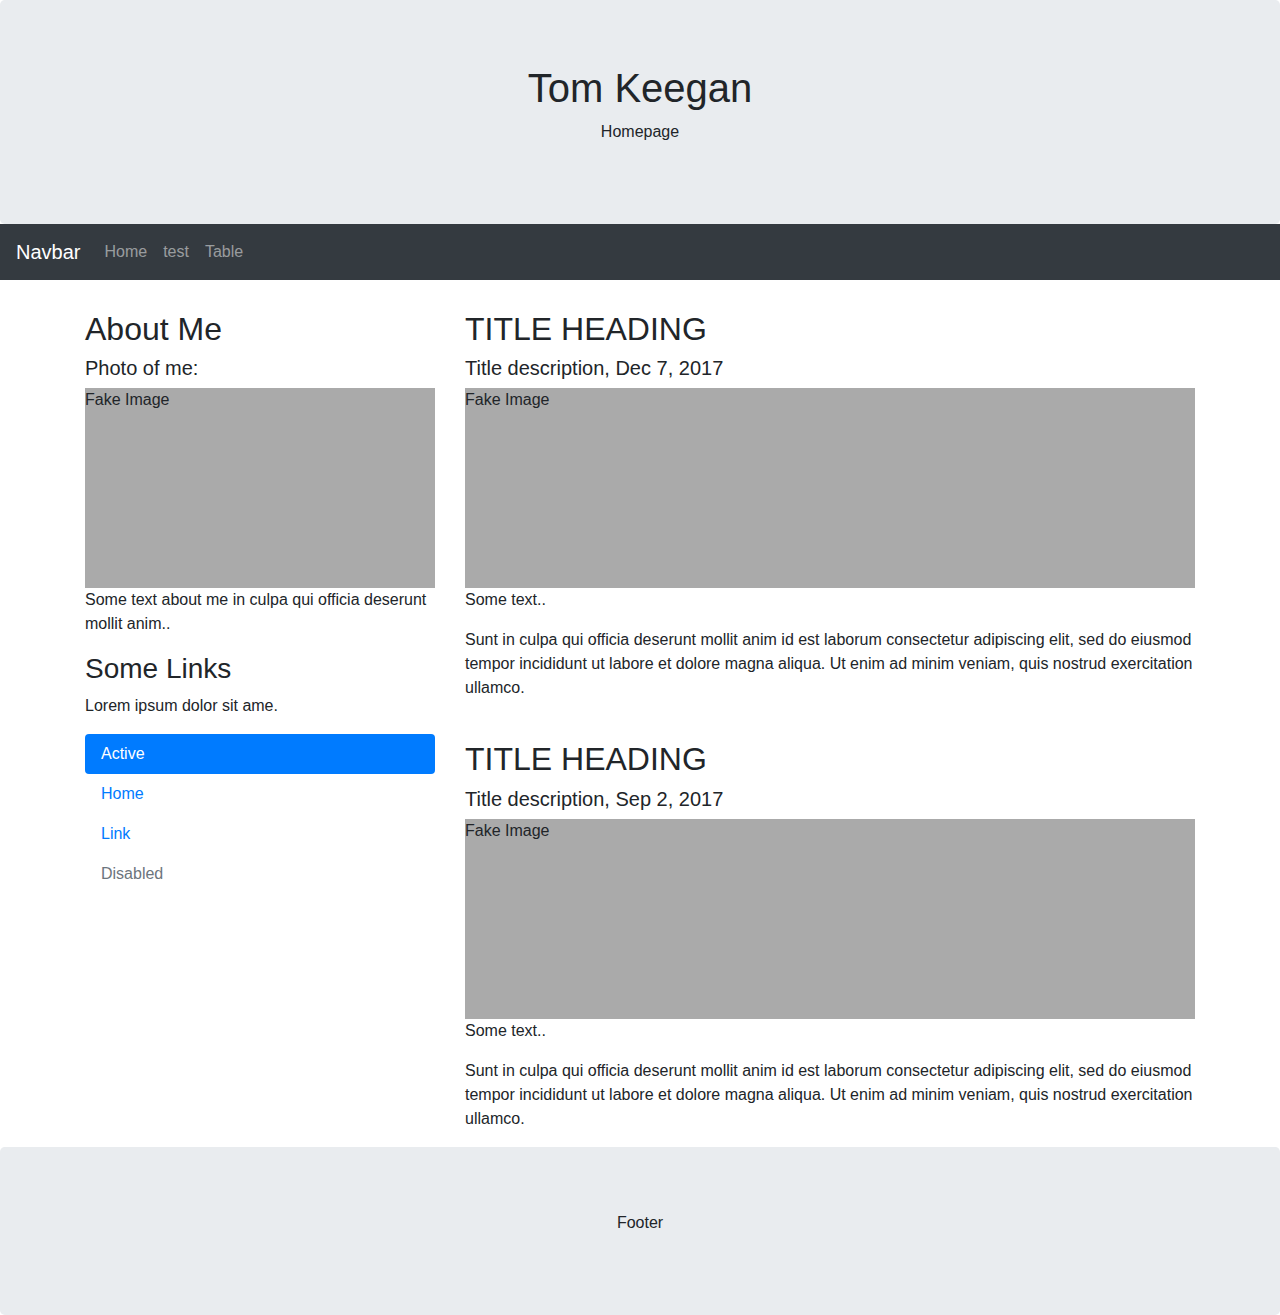
<file: index.html>
<!DOCTYPE html>
<html lang="en">
<head>
  <title>Tom's test page</title>
  <meta charset="utf-8">
  <meta name="viewport" content="width=device-width, initial-scale=1">
  <link rel="stylesheet" href="https://maxcdn.bootstrapcdn.com/bootstrap/4.1.0/css/bootstrap.min.css">
  <script src="https://ajax.googleapis.com/ajax/libs/jquery/3.3.1/jquery.min.js"></script>
  <script src="https://cdnjs.cloudflare.com/ajax/libs/popper.js/1.14.0/umd/popper.min.js"></script>
  <script src="https://maxcdn.bootstrapcdn.com/bootstrap/4.1.0/js/bootstrap.min.js"></script>
  <style>
  .fakeimg {
      height: 200px;
      background: #aaa;
  }
  </style>
</head>
<body>

<div class="jumbotron text-center" style="margin-bottom:0">
  <h1>Tom Keegan</h1>
  <p>Homepage</p> 
</div>

<nav class="navbar navbar-expand-sm bg-dark navbar-dark">
  <a class="navbar-brand" href="#">Navbar</a>
  <button class="navbar-toggler" type="button" data-toggle="collapse" data-target="#collapsibleNavbar">
    <span class="navbar-toggler-icon"></span>
  </button>
  <div class="collapse navbar-collapse" id="collapsibleNavbar">
    <ul class="navbar-nav">
      <li class="nav-item">
        <a class="nav-link" href="index.html">Home</a>
      </li>
      <li class="nav-item">
        <a class="nav-link" href="testbox.html">test</a>
      </li>
      <li class="nav-item">
        <a class="nav-link" href="jq.html">Table</a>
      </li>    
    </ul>
  </div>  
</nav>

<div class="container" style="margin-top:30px">
  <div class="row">
    <div class="col-sm-4">
      <h2>About Me</h2>
      <h5>Photo of me:</h5>
      <div class="fakeimg">Fake Image</div>
	 
      <p>Some text about me in culpa qui officia deserunt mollit anim..</p>
      <h3>Some Links</h3>
      <p>Lorem ipsum dolor sit ame.</p>
      <ul class="nav nav-pills flex-column">
        <li class="nav-item">
          <a class="nav-link active" href="#">Active</a>
        </li>
        <li class="nav-item">
          <a class="nav-link" href="index.html">Home</a>
        </li>
        <li class="nav-item">
          <a class="nav-link" href="table.html">Link</a>
        </li>
        <li class="nav-item">
          <a class="nav-link disabled" href="testbox.html">Disabled</a>
        </li>
      </ul>
      <hr class="d-sm-none">
    </div>
    <div class="col-sm-8">
      <h2>TITLE HEADING</h2>
      <h5>Title description, Dec 7, 2017</h5>
      <div class="fakeimg">Fake Image</div>
      <p>Some text..</p>
      <p>Sunt in culpa qui officia deserunt mollit anim id est laborum consectetur adipiscing elit, sed do eiusmod tempor incididunt ut labore et dolore magna aliqua. Ut enim ad minim veniam, quis nostrud exercitation ullamco.</p>
      <br>
      <h2>TITLE HEADING</h2>
      <h5>Title description, Sep 2, 2017</h5>
      <div class="fakeimg">Fake Image</div>
      <p>Some text..</p>
      <p>Sunt in culpa qui officia deserunt mollit anim id est laborum consectetur adipiscing elit, sed do eiusmod tempor incididunt ut labore et dolore magna aliqua. Ut enim ad minim veniam, quis nostrud exercitation ullamco.</p>
    </div>
  </div>
</div>

<div class="jumbotron text-center" style="margin-bottom:0">
  <p>Footer</p>
</div>

</body>
</html>
</file>
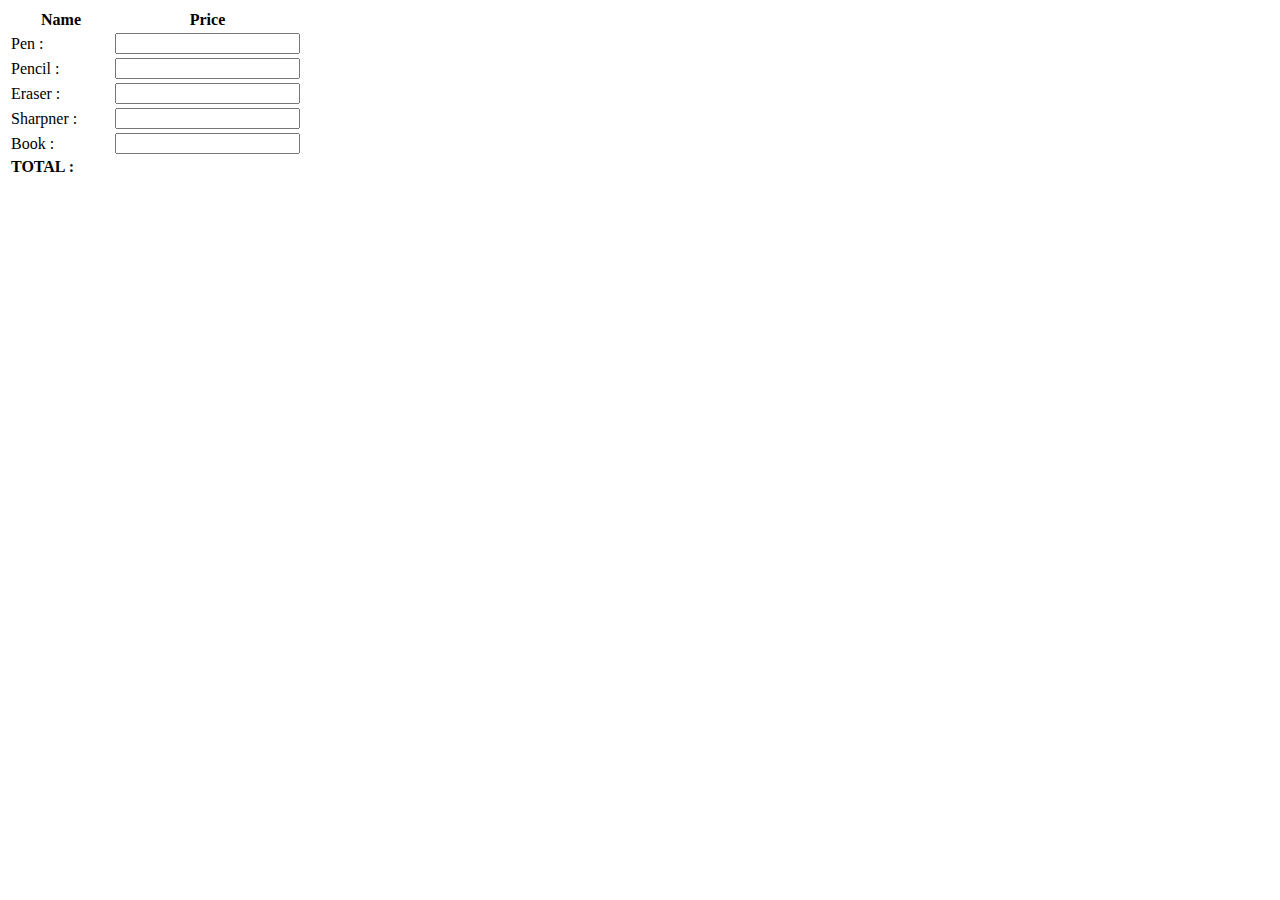
<file: add.html>
<!DOCTYPE html>
<html>
<head><script src="https://ajax.googleapis.com/ajax/libs/jquery/1.11.2/jquery.min.js"></script>
</head>
<body>
<table id="myTable">
<tr>   <th width="100">Name </th>
    <th>Price</th>
</tr>
<tr>
    <td><span>Pen :</span></td>
    <td><input type="text" class='txtCal' /></td>
</tr>    
<tr>
    <td><span>Pencil :</span></td>
    <td><input type="text" class='txtCal' /></td>
</tr>  
<tr>
    <td><span>Eraser :</span></td>
    <td><input type="text" class='txtCal' /></td>
</tr>  
<tr>
    <td><span>Sharpner :</span></td>
    <td><input type="text" class='txtCal' /></td>
</tr>  
<tr>
    <td><span>Book :</span></td>
    <td><input type="text" class='txtCal' /></td>
</tr>
<tr>
    <td><span><b>TOTAL  :</b></span></td>
    <td><b><span id="total_sum_value"></span></b></td>
</tr>
</table>


<script>
$(document).ready(function(){

	
$("#myTable").on('input', '.txtCal', function () {
       var calculated_total_sum = 0;
     
       $("#myTable .txtCal").each(function () {
           var get_textbox_value = $(this).val();
           if ($.isNumeric(get_textbox_value)) {
              calculated_total_sum += parseFloat(get_textbox_value);
              }                  
            });
              $("#total_sum_value").html(calculated_total_sum);
       });

});

</script>
</body>
</html>
</file>
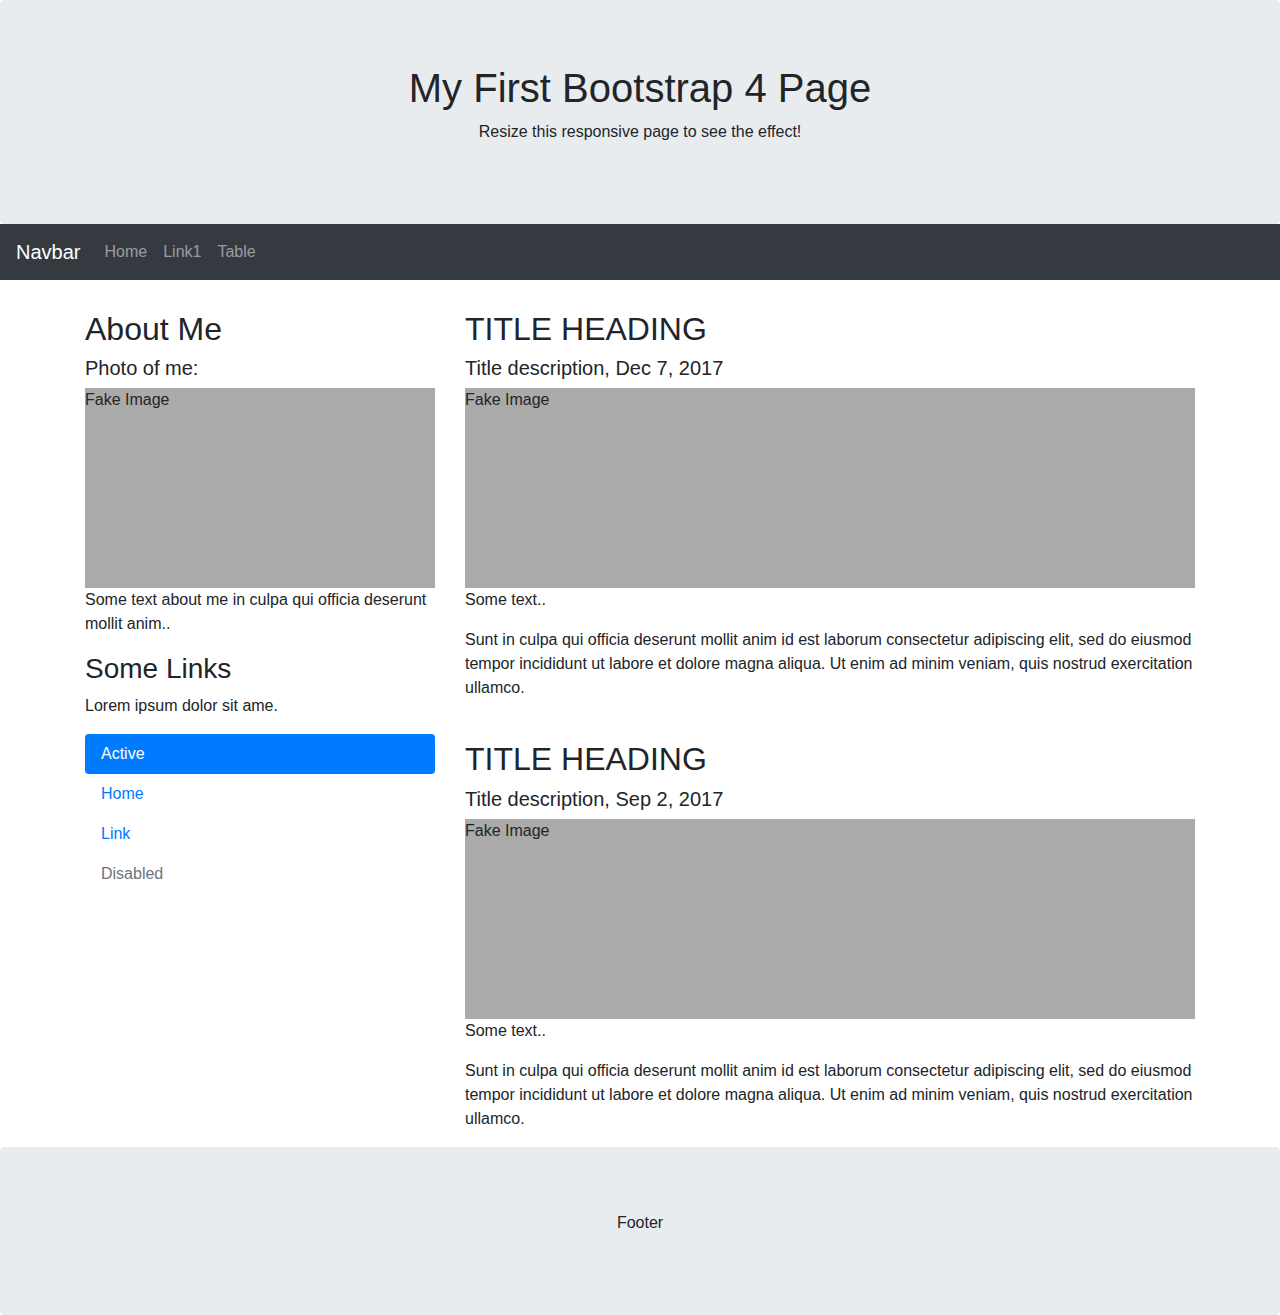
<file: base.html>
<!DOCTYPE html>
<html lang="en">
<head>
  <title>Tom's test page</title>
  <meta charset="utf-8">
  <meta name="viewport" content="width=device-width, initial-scale=1">
  <link rel="stylesheet" href="https://maxcdn.bootstrapcdn.com/bootstrap/4.1.0/css/bootstrap.min.css">
  <script src="https://ajax.googleapis.com/ajax/libs/jquery/3.3.1/jquery.min.js"></script>
  <script src="https://cdnjs.cloudflare.com/ajax/libs/popper.js/1.14.0/umd/popper.min.js"></script>
  <script src="https://maxcdn.bootstrapcdn.com/bootstrap/4.1.0/js/bootstrap.min.js"></script>
  <style>
  .fakeimg {
      height: 200px;
      background: #aaa;
  }
  </style>
</head>
<body>

<div class="jumbotron text-center" style="margin-bottom:0">
  <h1>My First Bootstrap 4 Page</h1>
  <p>Resize this responsive page to see the effect!</p> 
</div>

<nav class="navbar navbar-expand-sm bg-dark navbar-dark">
  <a class="navbar-brand" href="#">Navbar</a>
  <button class="navbar-toggler" type="button" data-toggle="collapse" data-target="#collapsibleNavbar">
    <span class="navbar-toggler-icon"></span>
  </button>
  <div class="collapse navbar-collapse" id="collapsibleNavbar">
    <ul class="navbar-nav">
      <li class="nav-item">
        <a class="nav-link" href="index.html">Home</a>
      </li>
      <li class="nav-item">
        <a class="nav-link" href="testbox.html">Link1</a>
      </li>
      <li class="nav-item">
        <a class="nav-link" href="jq.html">Table</a>
      </li>    
    </ul>
  </div>  
</nav>

<div class="container" style="margin-top:30px">
  <div class="row">
    <div class="col-sm-4">
      <h2>About Me</h2>
      <h5>Photo of me:</h5>
      <div class="fakeimg">Fake Image</div>
	 
      <p>Some text about me in culpa qui officia deserunt mollit anim..</p>
      <h3>Some Links</h3>
      <p>Lorem ipsum dolor sit ame.</p>
      <ul class="nav nav-pills flex-column">
        <li class="nav-item">
          <a class="nav-link active" href="#">Active</a>
        </li>
        <li class="nav-item">
          <a class="nav-link" href="index.html">Home</a>
        </li>
        <li class="nav-item">
          <a class="nav-link" href="table.html">Link</a>
        </li>
        <li class="nav-item">
          <a class="nav-link disabled" href="testbox.html">Disabled</a>
        </li>
      </ul>
      <hr class="d-sm-none">
    </div>
    <div class="col-sm-8">
      <h2>TITLE HEADING</h2>
      <h5>Title description, Dec 7, 2017</h5>
      <div class="fakeimg">Fake Image</div>
      <p>Some text..</p>
      <p>Sunt in culpa qui officia deserunt mollit anim id est laborum consectetur adipiscing elit, sed do eiusmod tempor incididunt ut labore et dolore magna aliqua. Ut enim ad minim veniam, quis nostrud exercitation ullamco.</p>
      <br>
      <h2>TITLE HEADING</h2>
      <h5>Title description, Sep 2, 2017</h5>
      <div class="fakeimg">Fake Image</div>
      <p>Some text..</p>
      <p>Sunt in culpa qui officia deserunt mollit anim id est laborum consectetur adipiscing elit, sed do eiusmod tempor incididunt ut labore et dolore magna aliqua. Ut enim ad minim veniam, quis nostrud exercitation ullamco.</p>
    </div>
  </div>
</div>

<div class="jumbotron text-center" style="margin-bottom:0">
  <p>Footer</p>
</div>

</body>
</html>
</file>
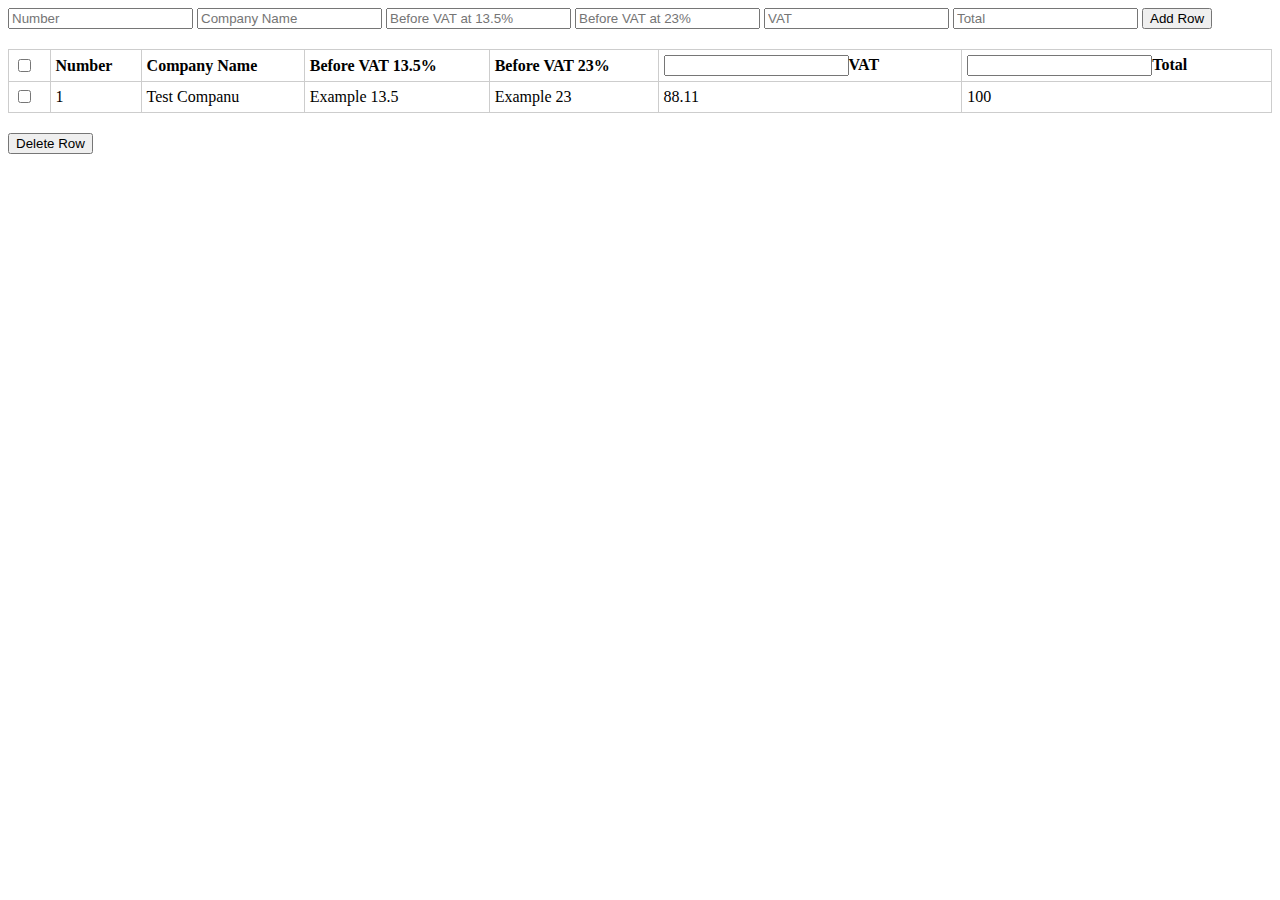
<file: jq.html>
<!DOCTYPE html>

    <html lang="en">

    <head>

    <meta charset="utf-8">

    <title>jQuery Add / Remove Table Rows</title>

    <style type="text/css">

        table{

            width: 100%;

            margin: 20px 0;

            border-collapse: collapse;

        }

        table, th, td{

            border: 1px solid #cdcdcd;

        }

        table th, table td{

            padding: 5px;

            text-align: left;

        }

    </style>

    <script src="https://code.jquery.com/jquery-1.12.4.min.js"></script>

    <script type="text/javascript">

        $(document).ready(function(){

            $(".add-row").click(function(){
			
			
				
				
				var number = $("#number").val()
				
                var name = $("#name").val();

                var cname = $("#cname").val();
				
				var VAT13 = $("#VAT13").val();

                var VAT23 = $("#VAT23").val();
				
				var VAT = $("#VAT").val();

                var TOTAL = $("#TOTAL").val();

                var markup = "<tr><td><input type='checkbox' name='record'></td><td>" + number + "</td></td><td>" + cname + "</td><td>"+ VAT13 + "</td><td>" + VAT23 + "</td><td>" + VAT + "</td><td>" + TOTAL + "</td></tr>";

                $("table tbody").append(markup);

            });

            

            // Find and remove selected table rows

            $(".delete-row").click(function(){

                $("table tbody").find('input[name="record"]').each(function(){

                    if($(this).is(":checked")){

                        $(this).parents("tr").remove();

                    }

                });

            });

        });    

		

function calculate() {
  var my1 = document.getElementById('sparkle-num-pallets').value;
  var my2 = document.getElementById('cost').value;
  var result = document.getElementById('sparkle-row-total');
  var myResult = parseInt(my1) * parseInt(my2); // Parse the strings
  result.value = myResult;
}
    
    </script>

    </head>

    <body>

        <form>

            <input type="text" id="number" placeholder="Number">

            <input type="text" id="cname" placeholder="Company Name">
			
			<input type="text" id="VAT13" placeholder="Before VAT at 13.5%">

            <input type="text" id="VAT23" placeholder="Before VAT at 23%">
			
			<input type="text" id="VAT" placeholder="VAT">

            <input type="text" id="TOTAL" placeholder="Total">

            <input type="button" class="add-row" value="Add Row">

        </form>

        <table  id="table1">

            <thead>

                <tr>
				
					<td><input type="checkbox" name="record"></td>
					
                    <th>Number</th>

                    <th>Company Name</th>

                    <th>Before VAT 13.5%</th>
					
					<th>Before VAT 23%</th>
					
					<th><input id="sparkle-num-pallets" >VAT</th>
					
					<th><input id="cost" >Total</th>

                </tr>

            </thead>

            <tbody>

                <tr>

                    <td><input type="checkbox" name="record"></td>

                    <td>1</td>
					<td>Test Companu</td>
					<td>Example 13.5</td>
					<td>Example 23</td>
					<td>88.11</td>
					<td>100</td>

                </tr>

            </tbody>

        </table>

     
        </script>
		
		   <button type="button" class="delete-row">Delete Row</button>
		
    </body> 

    </html>
</file>
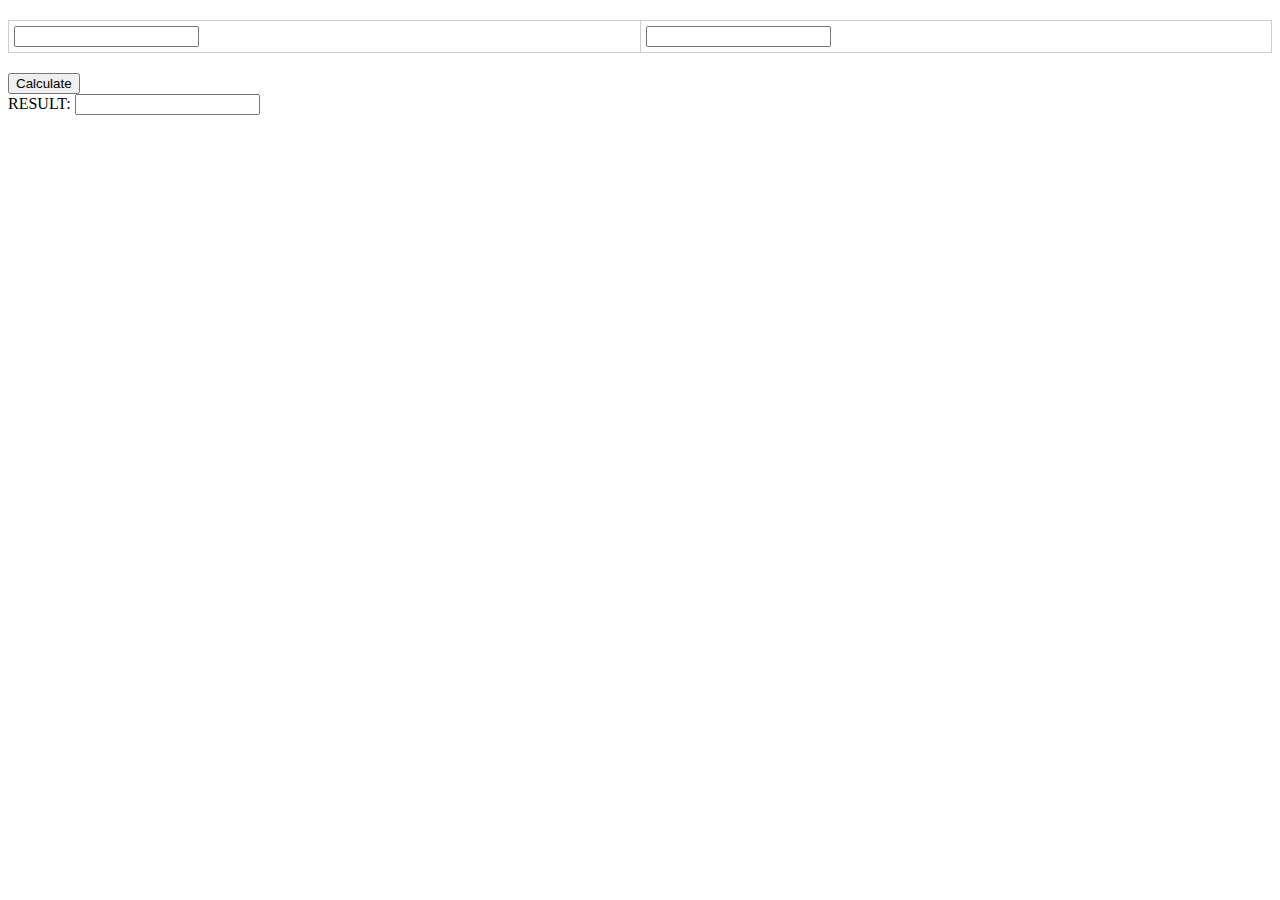
<file: multiply.html>
<!DOCTYPE html>

    <html lang="en">

    <head>

    <meta charset="utf-8">

    <title></title>

    <style type="text/css">

        table{

            width: 100%;

            margin: 20px 0;

            border-collapse: collapse;

        }

        table, th, td{

            border: 1px solid #cdcdcd;

        }

        table th, table td{

            padding: 5px;

            text-align: left;

        }

    </style>

    <script src="https://code.jquery.com/jquery-1.12.4.min.js"></script>

    <script type="text/javascript">

function calculate() {
  var my1 = document.getElementById('sparkle-num-pallets').value;
  var my2 = document.getElementById('cost').value;
  var result = document.getElementById('sparkle-row-total');
  var myResult = parseInt(my1) * parseInt(my2); // Parse the strings
  result.value = myResult;
}
    </script>

    </head>

    <body>
<table>
  <tbody>
    <tr>
      <td><input id="sparkle-num-pallets" ></td>
      <td><input id="cost" ></td>
    </tr>
  </tbody>
</table>
<button onclick="calculate()">Calculate</button>
<br/>
RESULT:
<input id="sparkle-row-total">


</body>
</html>
</file>
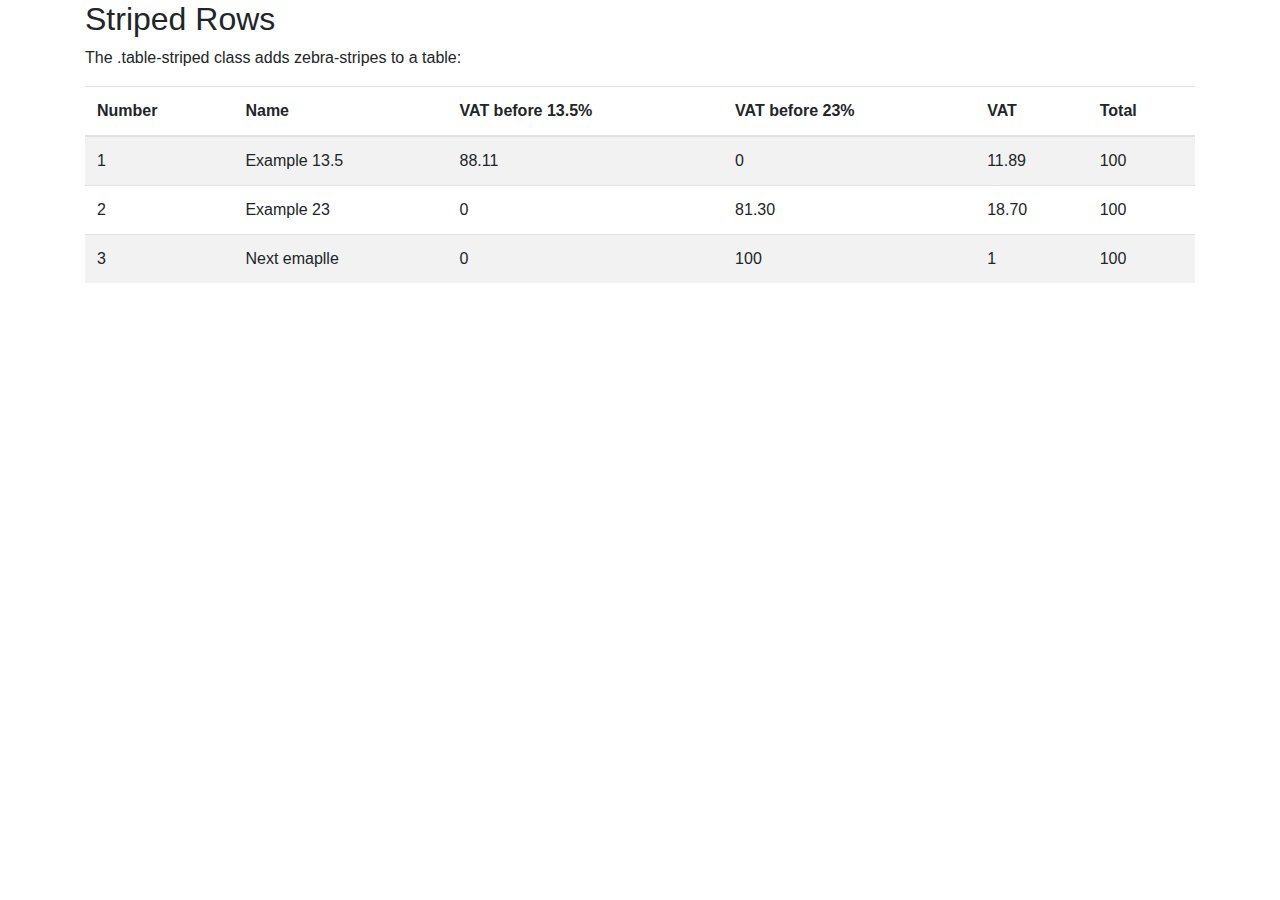
<file: table.html>
<!DOCTYPE html>
<html lang="en">
<head>
  <title>Bootstrap Example</title>
  <meta charset="utf-8">
  <meta name="viewport" content="width=device-width, initial-scale=1">
  <link rel="stylesheet" href="https://maxcdn.bootstrapcdn.com/bootstrap/4.1.0/css/bootstrap.min.css">
  <script src="https://ajax.googleapis.com/ajax/libs/jquery/3.3.1/jquery.min.js"></script>
  <script src="https://cdnjs.cloudflare.com/ajax/libs/popper.js/1.14.0/umd/popper.min.js"></script>
  <script src="https://maxcdn.bootstrapcdn.com/bootstrap/4.1.0/js/bootstrap.min.js"></script>
</head>
<body>

<div class="container">
  <h2>Striped Rows</h2>
  <p>The .table-striped class adds zebra-stripes to a table:</p>            
  <table class="table table-striped">
    <thead>
      <tr>
        <th>Number</th>
        <th>Name</th>
        <th>VAT before 13.5%</th>
		<th>VAT before 23%</th>
		<th>VAT </th>
		<th>Total </th>
      </tr>
    </thead>
    <tbody>
      <tr>
        <td>1</td>
        <td>Example 13.5</td>
        <td>88.11</td>
		<td>0</td>
		<td>11.89</td>
		<td>100</td>
		
      </tr>
      <tr>
        <td>2</td>
        <td>Example 23</td>
        <td>0</td>
		<td>81.30</td>
		<td>18.70</td>
		<td>100</td>
      </tr>
      <tr>
        <td>3</td>
        <td>Next emaplle</td>
        <td>0</td>
		<td>100</td>
		<td>1</td>
		<td>100</td>
      </tr>
    </tbody>
  </table>
</div>

</body>
</html>
</file>
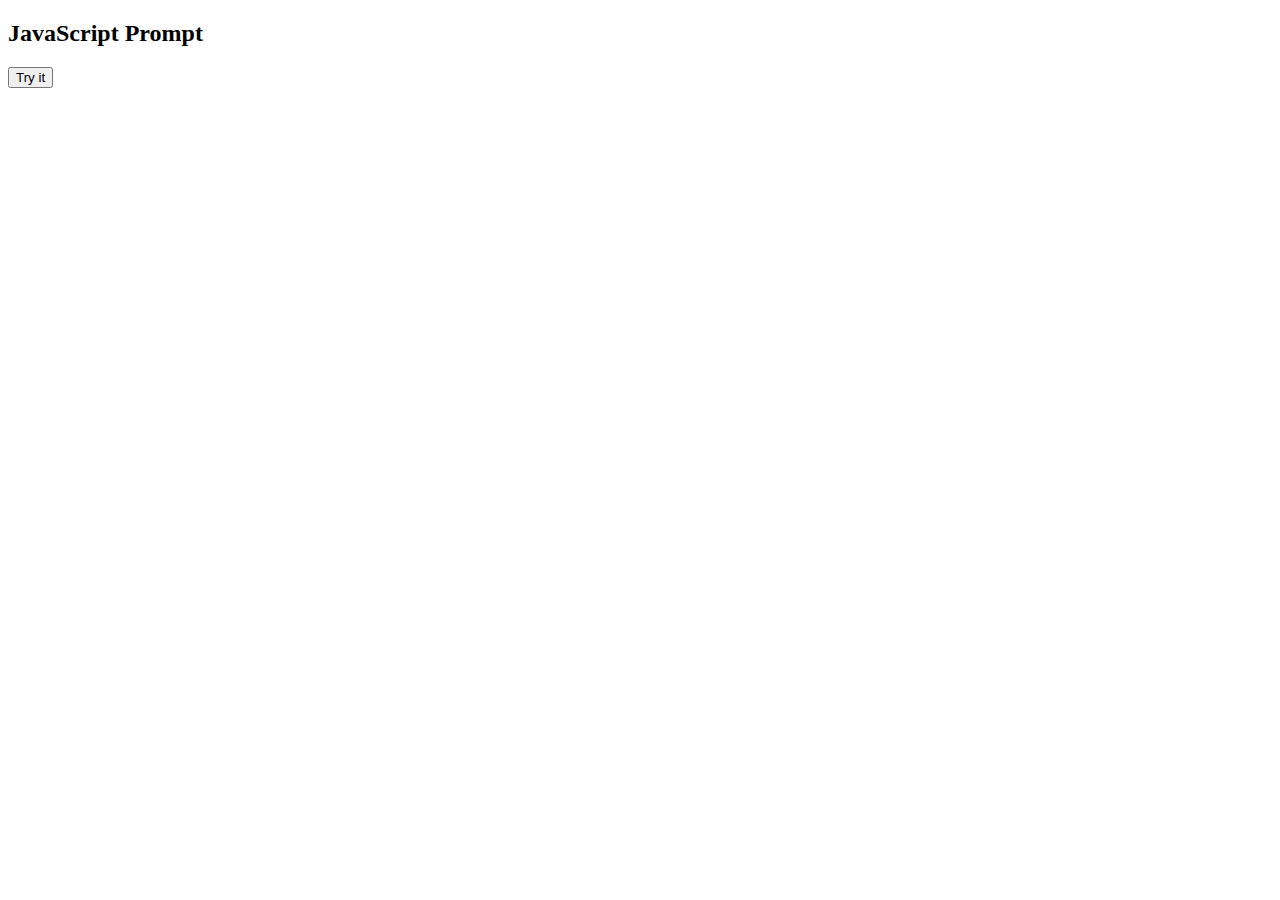
<file: testbox.html>
<!DOCTYPE html>
<html>
<body>

<h2>JavaScript Prompt</h2>

<button onclick="myFunction()">Try it</button>

<p id="demo"></p>

<script>
function myFunction() {
    var txt;
    var person = prompt("Please enter your name:", "Harry Potter");
    if (person == null || person == "") {
        txt = "User cancelled the prompt.";
    } else {
        txt = "Hello " + person + "! How are you today?";
    }
    document.getElementById("demo").innerHTML = txt;
}
</script>

</body>
</html>
</file>
